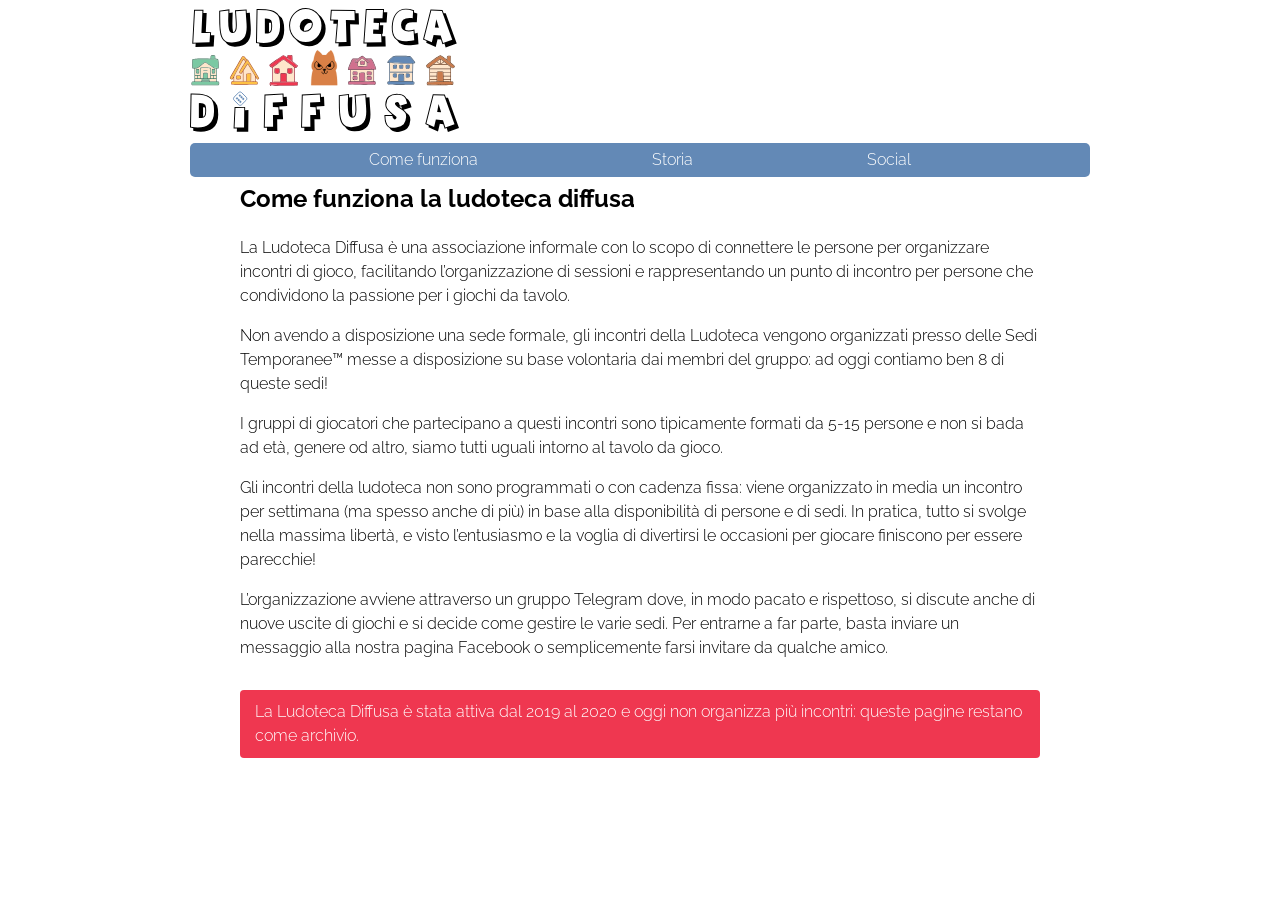
<file: index.html>
<!DOCTYPE html>
<html><head>
	<meta name="generator" content="Hugo 0.92.2" />
    <meta charset="utf-8" />
    <meta name="viewport" content="width=device-width, initial-scale=1, shrink-to-fit=no" />
    <link rel="stylesheet" type="text/css" href="css/ludoteca.css" />
    
    
      
    
    <title>Ludoteca Diffusa di Trieste</title>
</head>
<body>
        <div class="main-container"><div class="navigation">
    <div class="top-banner">
        <a class="rotating-logo" href="./">
            <img id="logo1" src="img/logo-marquis.svg" alt="Logo Ludoteca Diffusa">
            <img id="logo2" src="img/logo-hawks.svg" alt="Logo Ludoteca Diffusa">
            <img id="logo3" src="img/logo-alliance.svg" alt="Logo Ludoteca Diffusa">
            <img id="logo4" src="img/logo-vagabond.svg" alt="Logo Ludoteca Diffusa">
        </a>
    </div>
    <nav class="menu-inner background-blue light">
        
            <a href="./" class='link light '>Come funziona</a>
        
            <a href="storia/" class='link light '>Storia</a>
        
            <a href="social/" class='link light '>Social</a>
        
    </nav>
</div><div id="content">
    <div class="section-text">
        <h1 id="come-funziona-la-ludoteca-diffusa">Come funziona la ludoteca diffusa</h1>
<p>La Ludoteca Diffusa è una associazione informale con lo scopo di connettere le
persone per organizzare incontri di gioco, facilitando l&rsquo;organizzazione di
sessioni e rappresentando un punto di incontro per persone che condividono la
passione per i giochi da tavolo.</p>
<p>Non avendo a disposizione una sede formale, gli incontri della Ludoteca vengono
organizzati presso delle Sedi Temporanee™ messe a disposizione su base
volontaria dai membri del gruppo: ad oggi contiamo ben 8 di queste sedi!</p>
<p>I gruppi di giocatori che partecipano a questi incontri sono tipicamente formati
da 5-15 persone e non si bada ad età, genere od altro, siamo tutti uguali
intorno al tavolo da gioco.</p>
<p>Gli incontri della ludoteca non sono programmati o con cadenza fissa: viene
organizzato in media un incontro per settimana (ma spesso anche di più) in base
alla disponibilità di persone e di sedi. In pratica, tutto si svolge nella
massima libertà, e visto l&rsquo;entusiasmo e la voglia di divertirsi le occasioni per
giocare finiscono per essere parecchie!</p>
<p>L’organizzazione avviene attraverso un gruppo Telegram dove, in modo pacato e
rispettoso, si discute anche di nuove uscite di giochi e si decide come gestire
le varie sedi. Per entrarne a far parte, basta inviare un messaggio alla nostra
pagina Facebook o semplicemente farsi invitare da qualche amico.</p>

<p class="closed-banner background-red light">La Ludoteca Diffusa è stata attiva dal 2019 al 2020 e oggi non organizza più incontri: queste pagine restano come archivio.</p>
    </div>

            </div>
        </div></body>
</html>
</file>
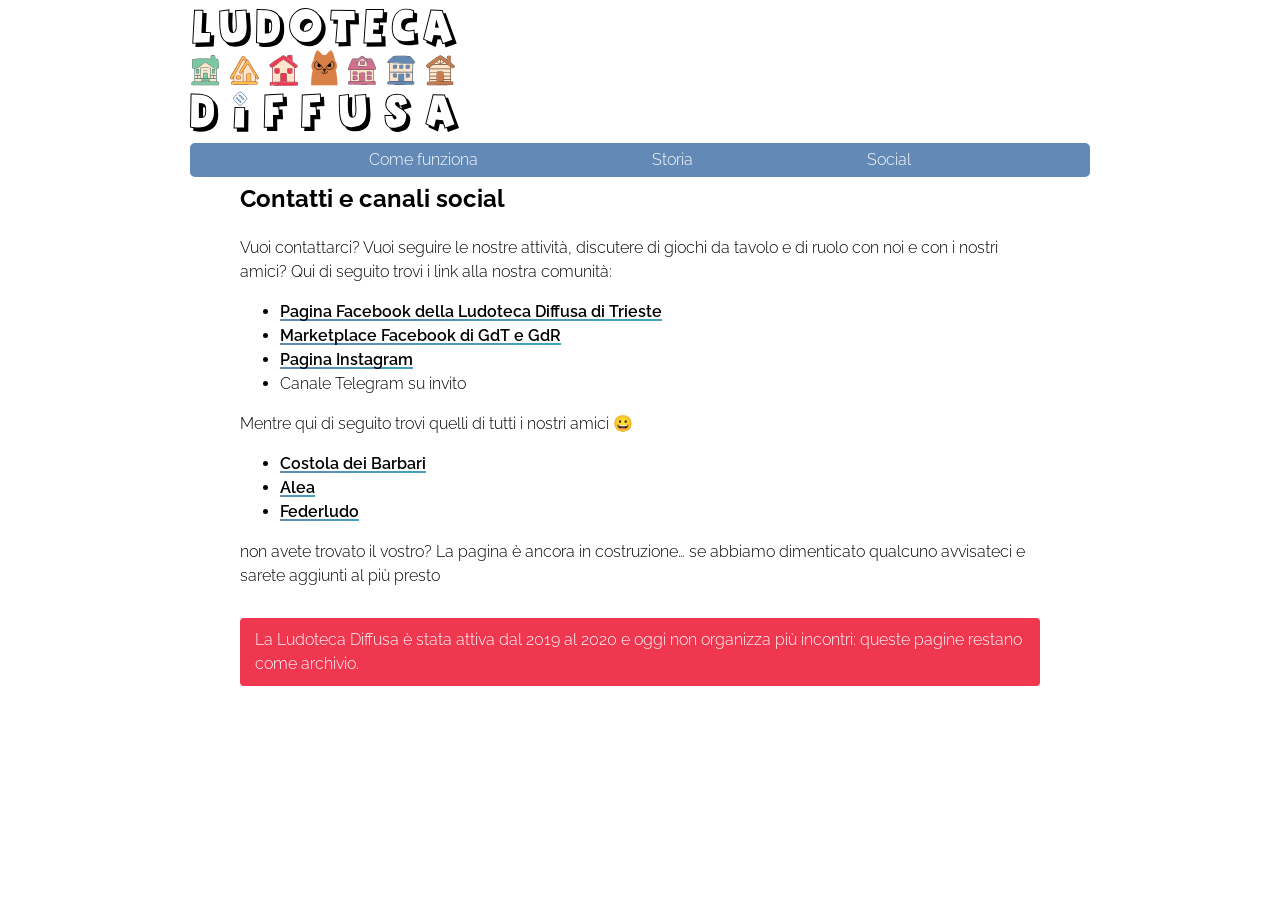
<file: social/index.html>
<!DOCTYPE html>
<html><head>
    <meta charset="utf-8" />
    <meta name="viewport" content="width=device-width, initial-scale=1, shrink-to-fit=no" />
    <link rel="stylesheet" type="text/css" href="../css/ludoteca.css" />
    
    
    <title>Ludoteca Diffusa | Social</title>
</head>
<body>
        <div class="main-container"><div class="navigation">
    <div class="top-banner">
        <a class="rotating-logo" href="../">
            <img id="logo1" src="../img/logo-marquis.svg" alt="Logo Ludoteca Diffusa">
            <img id="logo2" src="../img/logo-hawks.svg" alt="Logo Ludoteca Diffusa">
            <img id="logo3" src="../img/logo-alliance.svg" alt="Logo Ludoteca Diffusa">
            <img id="logo4" src="../img/logo-vagabond.svg" alt="Logo Ludoteca Diffusa">
        </a>
    </div>
    <nav class="menu-inner background-blue light">
        
            <a href="../" class='link light '>Come funziona</a>
        
            <a href="../storia/" class='link light '>Storia</a>
        
            <a href="../social/" class='link light '>Social</a>
        
    </nav>
</div><div id="content">
    <div class="section-text">
        <h1 id="contatti-e-canali-social">Contatti e canali social</h1>
<p>Vuoi contattarci? Vuoi seguire le nostre attività, discutere di giochi da tavolo
e di ruolo con noi e con i nostri amici? Qui di seguito trovi i link alla nostra
comunità:</p>
<ul>
<li><a href="https://www.facebook.com/ludotecatrieste/">Pagina Facebook della Ludoteca Diffusa di Trieste</a></li>
<li><a href="https://www.facebook.com/groups/mercatinoludoteca">Marketplace Facebook di GdT e GdR</a></li>
<li><a href="https://www.instagram.com/ludotecadiffusa/">Pagina Instagram</a></li>
<li>Canale Telegram su invito</li>
</ul>
<p>Mentre qui di seguito trovi quelli di tutti i nostri amici 😀</p>
<ul>
<li><a href="https://www.facebook.com/costoladeibarbari/">Costola dei Barbari</a></li>
<li><a href="https://www.facebook.com/AleaTriesteAssociazioneRicreativa">Alea</a></li>
<li><a href="https://www.federludo.it/">Federludo</a></li>
</ul>
<p>non avete trovato il vostro? La pagina è ancora in costruzione&hellip; se abbiamo
dimenticato qualcuno avvisateci e sarete aggiunti al più presto</p>

<p class="closed-banner background-red light">La Ludoteca Diffusa è stata attiva dal 2019 al 2020 e oggi non organizza più incontri: queste pagine restano come archivio.</p>
    </div>

            </div>
        </div></body>
</html>
</file>
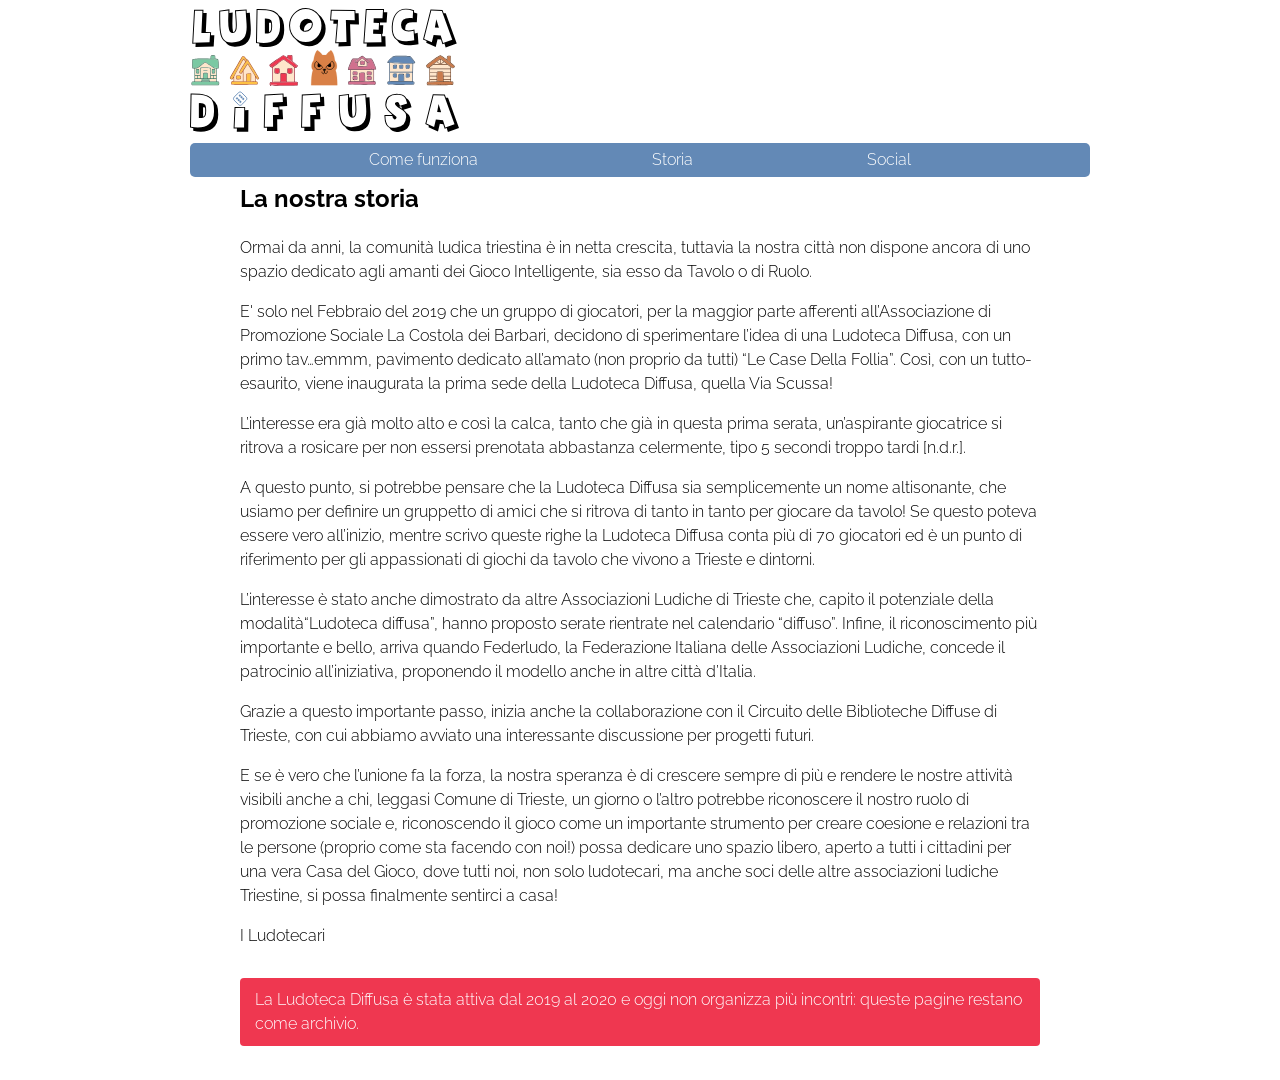
<file: storia/index.html>
<!DOCTYPE html>
<html><head>
    <meta charset="utf-8" />
    <meta name="viewport" content="width=device-width, initial-scale=1, shrink-to-fit=no" />
    <link rel="stylesheet" type="text/css" href="../css/ludoteca.css" />
    
    
    <title>Ludoteca Diffusa | Storia</title>
</head>
<body>
        <div class="main-container"><div class="navigation">
    <div class="top-banner">
        <a class="rotating-logo" href="../">
            <img id="logo1" src="../img/logo-marquis.svg" alt="Logo Ludoteca Diffusa">
            <img id="logo2" src="../img/logo-hawks.svg" alt="Logo Ludoteca Diffusa">
            <img id="logo3" src="../img/logo-alliance.svg" alt="Logo Ludoteca Diffusa">
            <img id="logo4" src="../img/logo-vagabond.svg" alt="Logo Ludoteca Diffusa">
        </a>
    </div>
    <nav class="menu-inner background-blue light">
        
            <a href="../" class='link light '>Come funziona</a>
        
            <a href="../storia/" class='link light '>Storia</a>
        
            <a href="../social/" class='link light '>Social</a>
        
    </nav>
</div><div id="content">
    <div class="section-text">
        <h1 id="la-nostra-storia">La nostra storia</h1>
<p>Ormai da anni, la comunità ludica triestina è in netta crescita, tuttavia la
nostra città non dispone ancora di uno spazio dedicato agli amanti dei Gioco
Intelligente, sia esso da Tavolo o di Ruolo.</p>
<p>E' solo nel Febbraio del 2019 che un gruppo di giocatori, per la maggior parte
afferenti all’Associazione di Promozione Sociale La Costola dei Barbari,
decidono di sperimentare l&rsquo;idea di una Ludoteca Diffusa, con un primo
tav&hellip;emmm, pavimento dedicato all&rsquo;amato (non proprio da tutti) “Le Case Della
Follia”. Così, con un tutto-esaurito, viene inaugurata la prima sede della
Ludoteca Diffusa, quella Via Scussa!</p>
<p>L&rsquo;interesse era già molto alto e così la calca, tanto che già in questa prima
serata, un&rsquo;aspirante giocatrice si ritrova a rosicare per non essersi prenotata
abbastanza celermente, tipo 5 secondi troppo tardi [n.d.r.].</p>
<p>A questo punto, si potrebbe pensare che la Ludoteca Diffusa sia semplicemente
un nome altisonante, che usiamo per definire un gruppetto di amici che si
ritrova di tanto in tanto per giocare da tavolo! Se questo poteva essere vero
all&rsquo;inizio, mentre scrivo queste righe la Ludoteca Diffusa conta più di 70
giocatori ed è un punto di riferimento per gli appassionati di giochi da tavolo
che vivono a Trieste e dintorni.</p>
<p>L’interesse è stato anche dimostrato da altre Associazioni Ludiche di Trieste
che, capito il potenziale della modalità“Ludoteca diffusa”, hanno proposto
serate rientrate nel calendario “diffuso”. Infine, il riconoscimento più
importante e bello, arriva quando Federludo, la Federazione Italiana delle
Associazioni Ludiche, concede il patrocinio all’iniziativa, proponendo il modello
anche in altre città d’Italia.</p>
<p>Grazie a questo importante passo, inizia anche la collaborazione con il Circuito
delle Biblioteche Diffuse di Trieste, con cui abbiamo avviato una interessante
discussione per progetti futuri.</p>
<p>E se è vero che l’unione fa la forza, la nostra speranza è di crescere sempre di
più e rendere le nostre attività visibili anche a chi, leggasi Comune di
Trieste, un giorno o l’altro potrebbe riconoscere il nostro ruolo di promozione
sociale e, riconoscendo il gioco come un importante strumento per creare
coesione e relazioni tra le persone (proprio come sta facendo con noi!) possa
dedicare uno spazio libero, aperto a tutti i cittadini per una vera Casa del
Gioco, dove tutti noi, non solo ludotecari, ma anche soci delle altre
associazioni ludiche Triestine, si possa finalmente sentirci a casa!</p>
<p>I Ludotecari</p>

<p class="closed-banner background-red light">La Ludoteca Diffusa è stata attiva dal 2019 al 2020 e oggi non organizza più incontri: queste pagine restano come archivio.</p>
    </div>

            </div>
        </div></body>
</html>
</file>
<file: css/ludoteca.css>
@import url(https://fonts.googleapis.com/css2?family=Raleway:ital,wght@0,300;0,500;0,700;1,300;1,500;1,700&display=swap);
html {
  font-family: "Raleway", sans-serif;
  font-weight: 300;
  line-height: 24px;
}

img {
  max-width: 100%;
}

.background-blue {
  background-color: #6389b6;
}

.background-red {
  background-color: #ef3750;
}

.background-green {
  background-color: #7bc9a3;
}

.background-yellow {
  background-color: #fec143;
}

.background-purple {
  background-color: #d1708e;
}

.background-brown {
  background-color: #ca7b4c;
}

.background-light {
  background-color: #ffffff;
}

.background-dark {
  background-color: #555;
}

.blue {
  color: #6389b6;
}

.red {
  color: #ef3750;
}

.green {
  color: #7bc9a3;
}

.yellow {
  color: #fec143;
}

.purple {
  color: #d1708e;
}

.brown {
  color: #ca7b4c;
}

.light {
  color: #ffffff;
}

.dark {
  color: #555;
}

body {
  padding: 0px 5px;
}

h1 {
  margin-top: 0px;
  margin-bottom: 25px;
  font-size: 1.5em;
}

a {
  color: inherit;
  text-decoration: none;
  position: relative;
}
a:hover,
a:visited,
a:active,
a:focus {
  text-decoration: none;
}

a.button,
a.button:hover,
a.button:visited,
a.button:active,
a.button:focus {
  display: inline-block;
  text-decoration: none;
  padding: 5px 10px;
  border-radius: 4px;
}

a.link,
a.link:hover,
a.link:visited,
a.link:active,
a.link:focus {
  display: inline-block;
  text-decoration: none;
}

a.underline {
  text-decoration: underline;
}

blockquote {
  border-left: 3px solid #555;
  margin: 0;
  padding: 5px 0px 5px 40px;
  font-weight: 600;
  font-style: italic;
  font-size: 1.5em;
  line-height: 1.5em;
}

.main-container {
  display: flex;
  flex-direction: column;
  justify-content: flex-start;
  min-height: calc(100vh - 20px);
}

.navigation {
  display: flex;
  flex-direction: column;
  justify-content: flex-start;
}

.top-banner {
  display: flex;
  flex-direction: row;
  justify-content: space-between;
  align-items: center;
  padding: 10px, 10px 0 0;
}

.rotating-logo {
  position:relative;
  width: 140px;
  height: 65px;
}

.rotating-logo img {
  -webkit-animation-name: fade;
  -webkit-animation-iteration-count: infinite;
  -webkit-animation-duration: 8s;
  animation-name: fade;
  animation-iteration-count: infinite;
  animation-duration: 40s;
}
@-webkit-keyframes fade {
  0% {opacity: 0;}
  10% {opacity: 0;}
  20% {opacity: 1;}
  30% {opacity: 1;}
  40% {opacity: 1;}
  50% {opacity: 0;}
  60% {opacity: 0;}
  70% {opacity: 0;}
  80% {opacity: 0;}
  90% {opacity: 0;}
  100% {opacity: 0;}
}
@keyframes fade {
  0% {opacity: 0;}
  10% {opacity: 0;}
  20% {opacity: 1;}
  30% {opacity: 1;}
  40% {opacity: 1;}
  50% {opacity: 0;}
  60% {opacity: 0;}
  70% {opacity: 0;}
  80% {opacity: 0;}
  90% {opacity: 0;}
  100% {opacity: 0;}
}
#logo2 {
  animation-delay: -30s;
  -webkit-animation-delay: -30s;
  opacity: 0;
}
#logo3 {
  animation-delay: -20s;
  -webkit-animation-delay: -20s;
  opacity: 0;
}
#logo4 {
  animation-delay: -10s;
  -webkit-animation-delay: -10s;
  opacity: 0;
}

.rotating-logo img {
  position:absolute;
  left: 0;
  display: block;
}

.menu-inner {
  flex: 1;
  display: flex;
  flex-direction: row;
  justify-content: space-evenly;
  margin: 10px 0 0 0;
  padding: 5px;
  border-radius: 5px;
  font-size: 13px;
}

.menu-outer {
  display: flex;
  flex-direction: row;
  justify-content: space-evenly;
  padding: 5px 10px;
  border-radius: 5px;
}

.menu .selected {
  font-weight: 600;
}

.card {
  position: relative;
  margin-top: 15px;
  border-radius: 5px;
  padding: 10px;
  display: flex;
  flex-direction: row;
  justify-content: space-between;
}

.card.shadow {
  -webkit-box-shadow: 1px 1px 1px 0px rgba(0, 0, 0, 0.2);
  -moz-box-shadow: 1px 1px 4px 0px rgba(0, 0, 0, 0.2);
  box-shadow: 1px 1px 4px 0px rgba(0, 0, 0, 0.2);
}

.card .card-image {
  display: none;
}

.card .card-content {
  flex: 1;
  display: flex;
  flex-direction: column;
  justify-content: flex-start;
}

.card .header {
  display: flex;
  flex-direction: row;
  justify-content: flex-start;
  margin-bottom: 10px;
  align-items: center;
}

.card .header img {
  display: block;
  max-width: 60px;
  margin: 0px 10px;
  align-self: flex-start;
}

.card .header .title {
  font-weight: 600;
}

.card .message {
  font-weight: 300;
  margin-bottom: 10px;
}

.card img {
  display: block;
  margin: 0 auto;
  max-width: 100%;
  border-radius: 5px;
}

.card .album {
  display: flex;
  flex-direction: column;
  justify-content: space-between;
}

.card .footer {
  display: flex;
  margin-top: auto;
  flex-direction: row;
  justify-content: space-between;
}

.card .footer .details {
  display: flex;
  flex-direction: column;
  justify-content: center;
  font-weight: 100;
  font-size: 10px;
  line-height: 12px;
}

.card .footer .post-navigation {
  display: flex;
  flex-direction: row;
  justify-content: space-between;
}

.album {
  position: relative;
  margin-top: 15px;
  border-radius: 5px;
  padding: 10px;
}

.album.shadow {
  -webkit-box-shadow: 1px 1px 1px 0px rgba(0, 0, 0, 0.2);
  -moz-box-shadow: 1px 1px 4px 0px rgba(0, 0, 0, 0.2);
  box-shadow: 1px 1px 4px 0px rgba(0, 0, 0, 0.2);
}

.album .title {
  font-weight: 600;
  margin-bottom: 10px;
}

.album img {
  display: block;
  margin: 0 auto;
  max-width: 100%;
  max-height: 80vh;
  border-radius: 5px;
  margin-bottom: 10px;
}

.pagination {
  position: relative;
  margin: 10px 0 100px 0;
}

.pagination a {
  border-radius: 5px;
  background-color: #e4e4e4;
  color: #333;
  width: 40px;
  height: 40px;
  line-height: 40px;
  font-size: 23px;
  text-align: center;
  opacity: 1;
}

.pagination .previous {
  position: absolute;
  left: 10px;
}
.pagination .next {
  position: absolute;
  right: 10px;
}

.section-text {
  padding: 25px;
}

.game-grid {
  display: flex;
  flex-direction: row;
  justify-content: space-between;
  flex-wrap: wrap;
  margin-top: 20px
}

.game-grid .game {
  display: flex;
  width: 145px;
  height: 160px;
  margin-bottom: 20px;
  flex-direction: column;
  justify-content: flex-start;
  border-radius: 4px;
  padding: 0px 10px;
}

.game-grid .game .box {
  display: flex;
  justify-content: center;
  align-content: center;
  height: 90px;
  margin: 10px;
}

.game-grid .game .box img {
  max-width: 90px;
  max-height: 90px;
  margin: auto auto;
}

.game-grid .game .name {
  font-size: 13px;
  line-height: 16px;
  text-align: center;
  overflow-y: hidden;
}

.game-grid .game.lent {
  position: relative;
}

.game-grid .game.lent > *{
  opacity: 0.2;
}

.game-grid .game.lent::after {
  position: absolute;
  content: attr(availability);
  top: 0;
  left: 0;
  width: 100%;
  height: 100%;
  display: flex;
  justify-content: center;
  align-items: center;
  text-align: center;
}


@media (min-width: 640px) {
  .card .message img {
    max-height: min(400px, 80vh);
  }
  .menu-inner {
    font-size: 16px
  }
}

@media (min-width: 900px) {
  .main-container {
    max-width: 900px;
    margin: 0 auto;
  }
  .rotating-logo {
    width: 270px;
    height: 125px;
  }
  .rotating-logo img {
    max-width: 100%;
  }

  #content {
    flex: 1;
  }
  .card {
    max-width: 900px;
    padding: 10px 50px;
    margin: 20px auto;
  }
  .card .card-image {
    max-width: 350px;
    margin-right: 10px;
  }
  .album {
    max-width: 900px;
    padding: 10px 50px;
    margin: 10px auto;
  }
  .section-text {
    max-width: 900px;
    padding: 10px 50px;
    margin: 0 auto;
  }
}
.card .message a,
.section-text a,
.game-grid a,
a.animated {
  font-weight: 600;
  background-image: linear-gradient(
    to right,
    #6389b6,
    #5097be,
    #41a5c0,
    #41b2bc,
    #54bdb3,
    #6abd9c,
    #85ba86,
    #a1b674,
    #bba461,
    #cf9062,
    #d87d73,
    #d1708e
  );
  background-repeat: no-repeat;
  background-size: 600% 2px;
  background-position: bottom 0% left 0%;
  animation: anchor-underline 30s ease infinite;
}
a.still {
  font-weight: 200;
  animation: none;
  background-image: none;
}

@keyframes anchor-underline {
  0% {
    background-position: bottom 0% left 0%;
  }
  50% {
    background-position: bottom 0% left 100%;
  }
  100% {
    background-position: bottom 0% left 0%;
  }
}
@-webkit-keyframes anchor-underline {
  0% {
    background-position: bottom 0% left 0%;
  }
  50% {
    background-position: bottom 0% left 100%;
  }
  100% {
    background-position: bottom 0% left 0%;
  }
}
@-moz-keyframes anchor-underline {
  0% {
    background-position: bottom 0% left 0%;
  }
  50% {
    background-position: bottom 0% left 100%;
  }
  100% {
    background-position: bottom 0% left 0%;
  }
}

.closed-banner {
  margin-top: 30px;
  padding: 10px 15px;
  border-radius: 4px;
}
</file>
